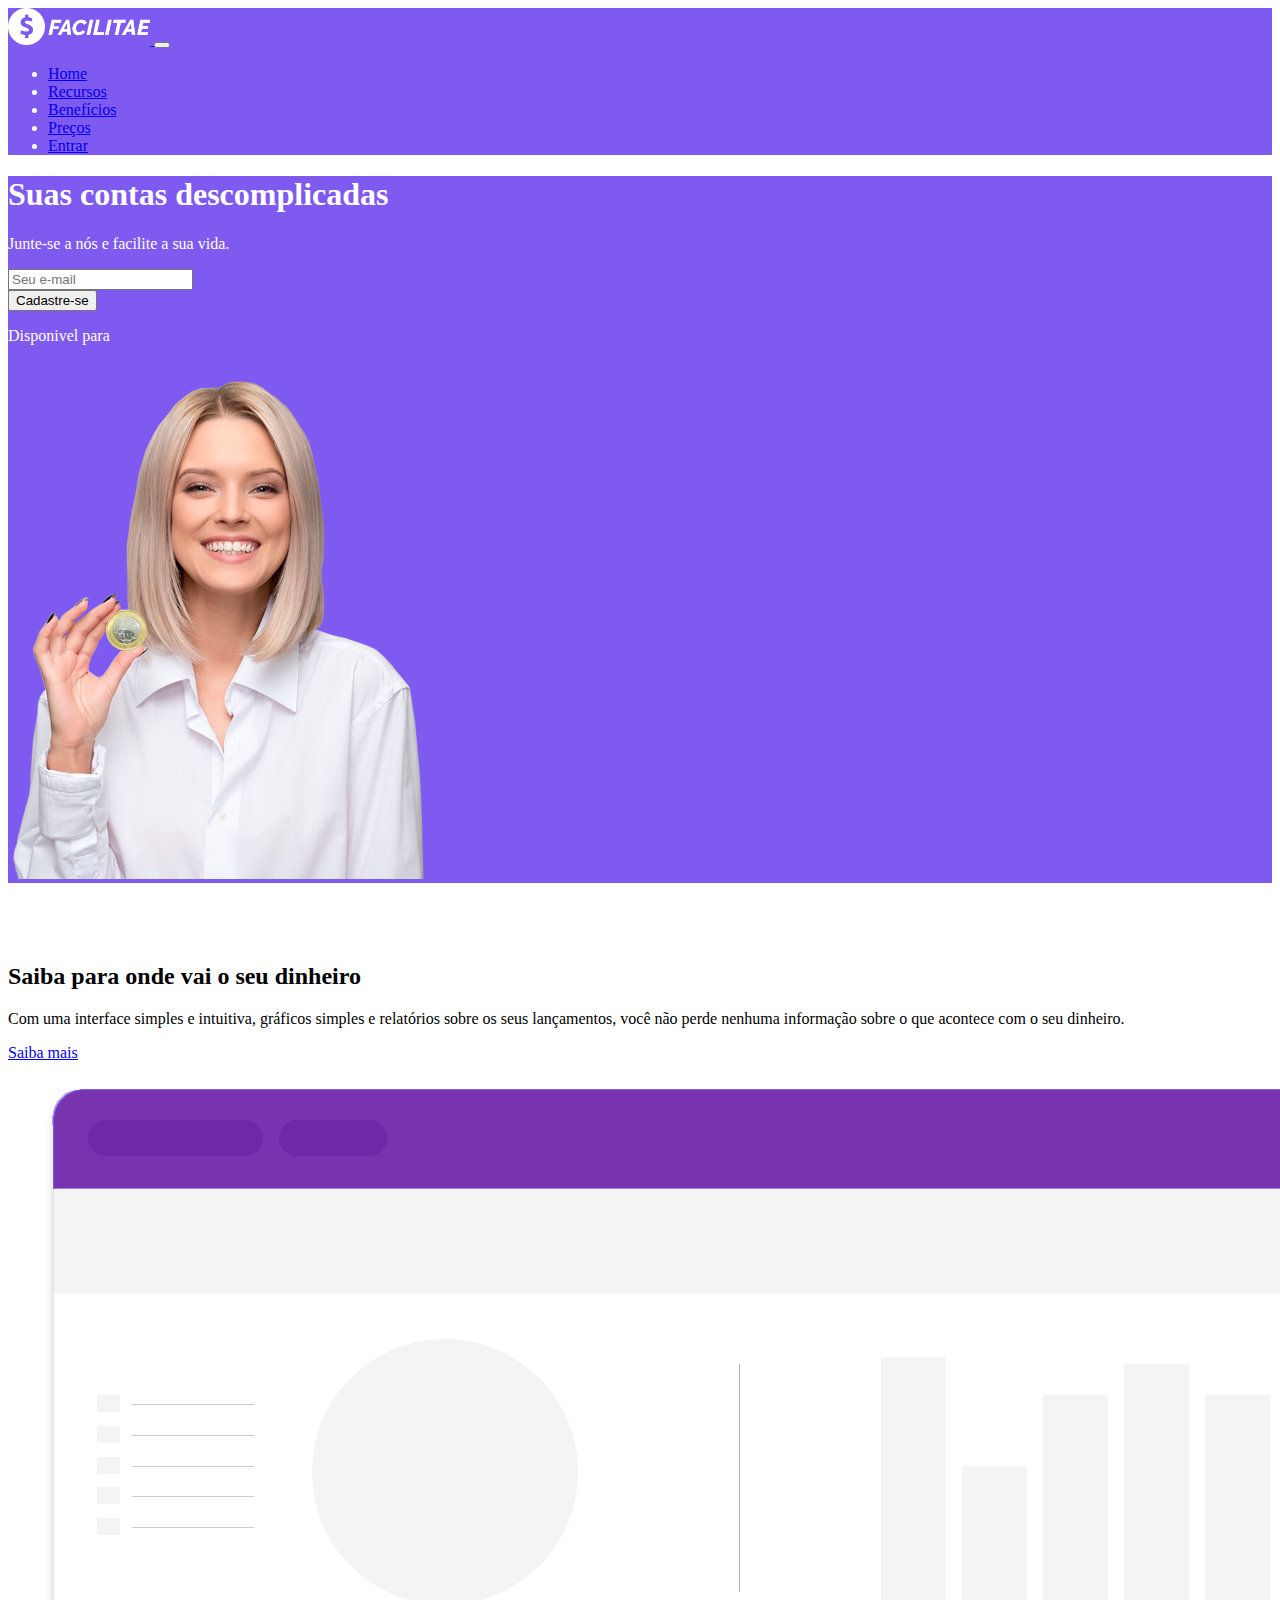
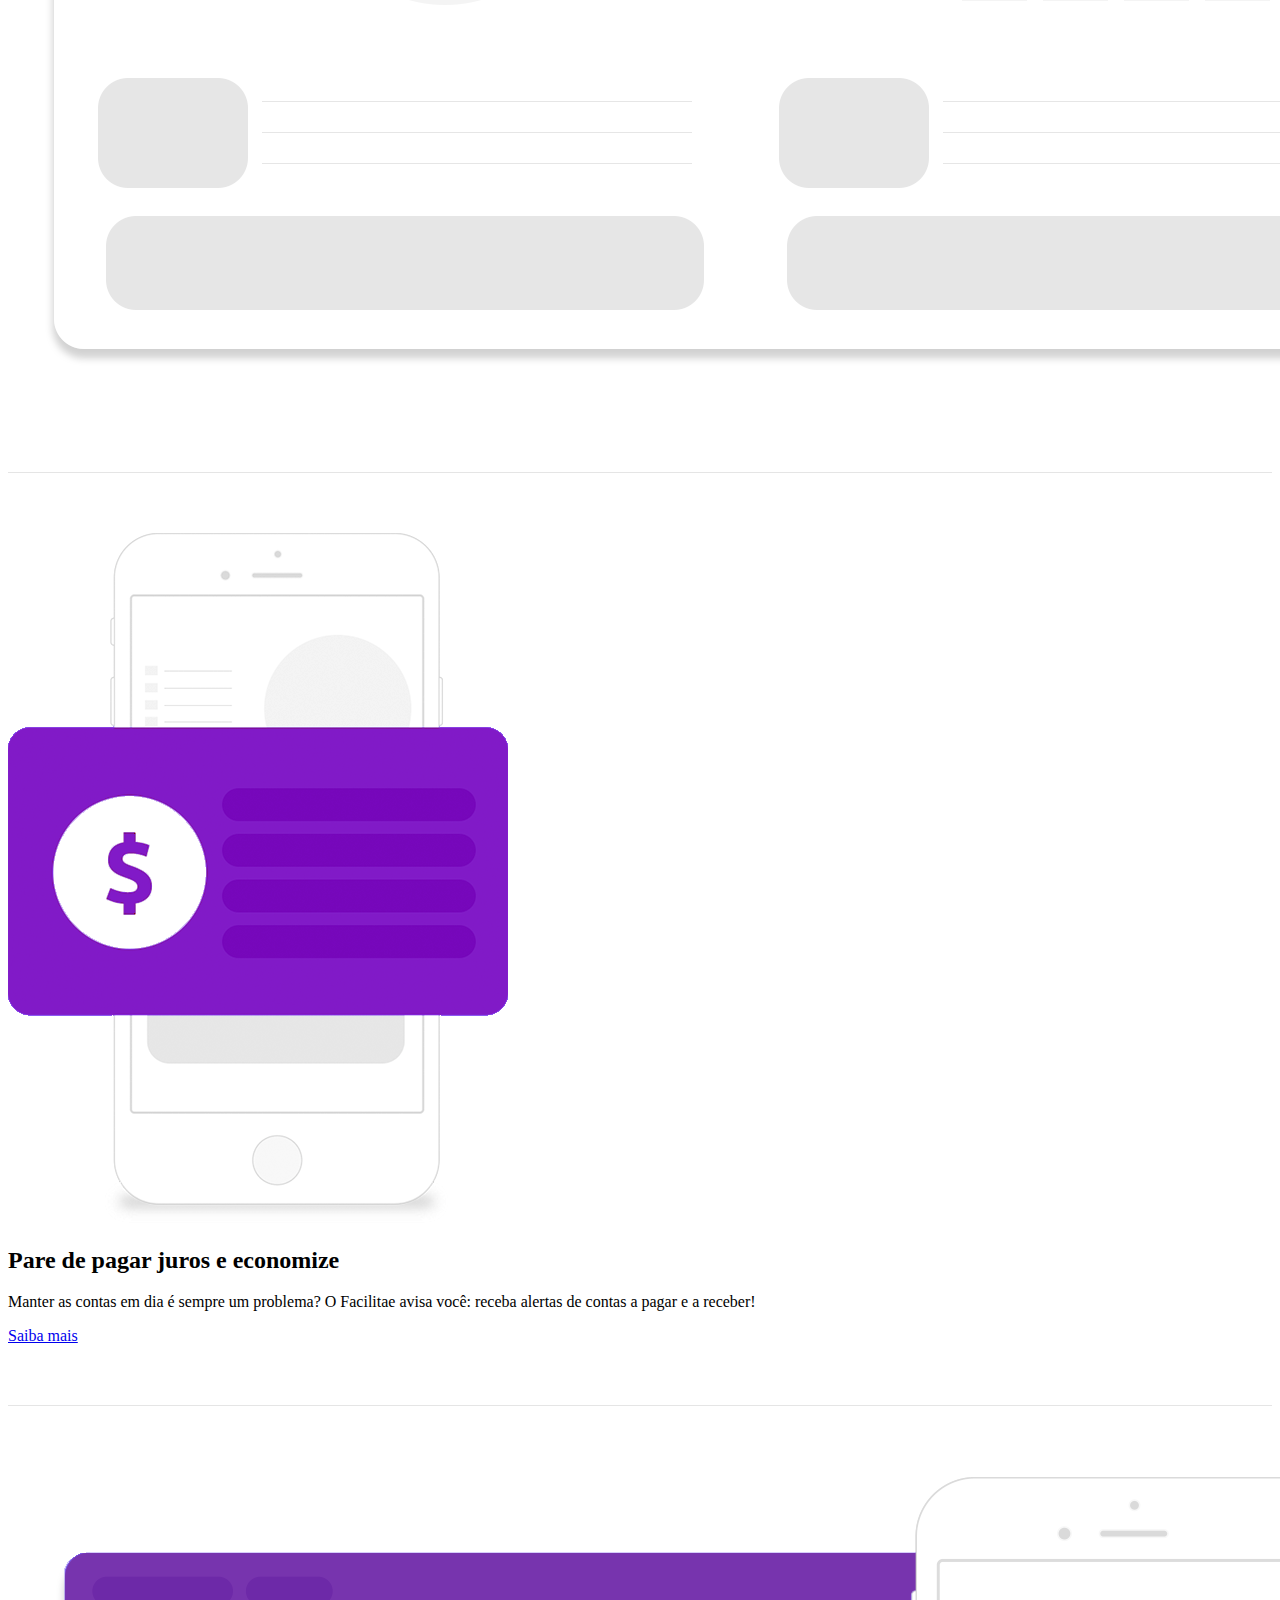
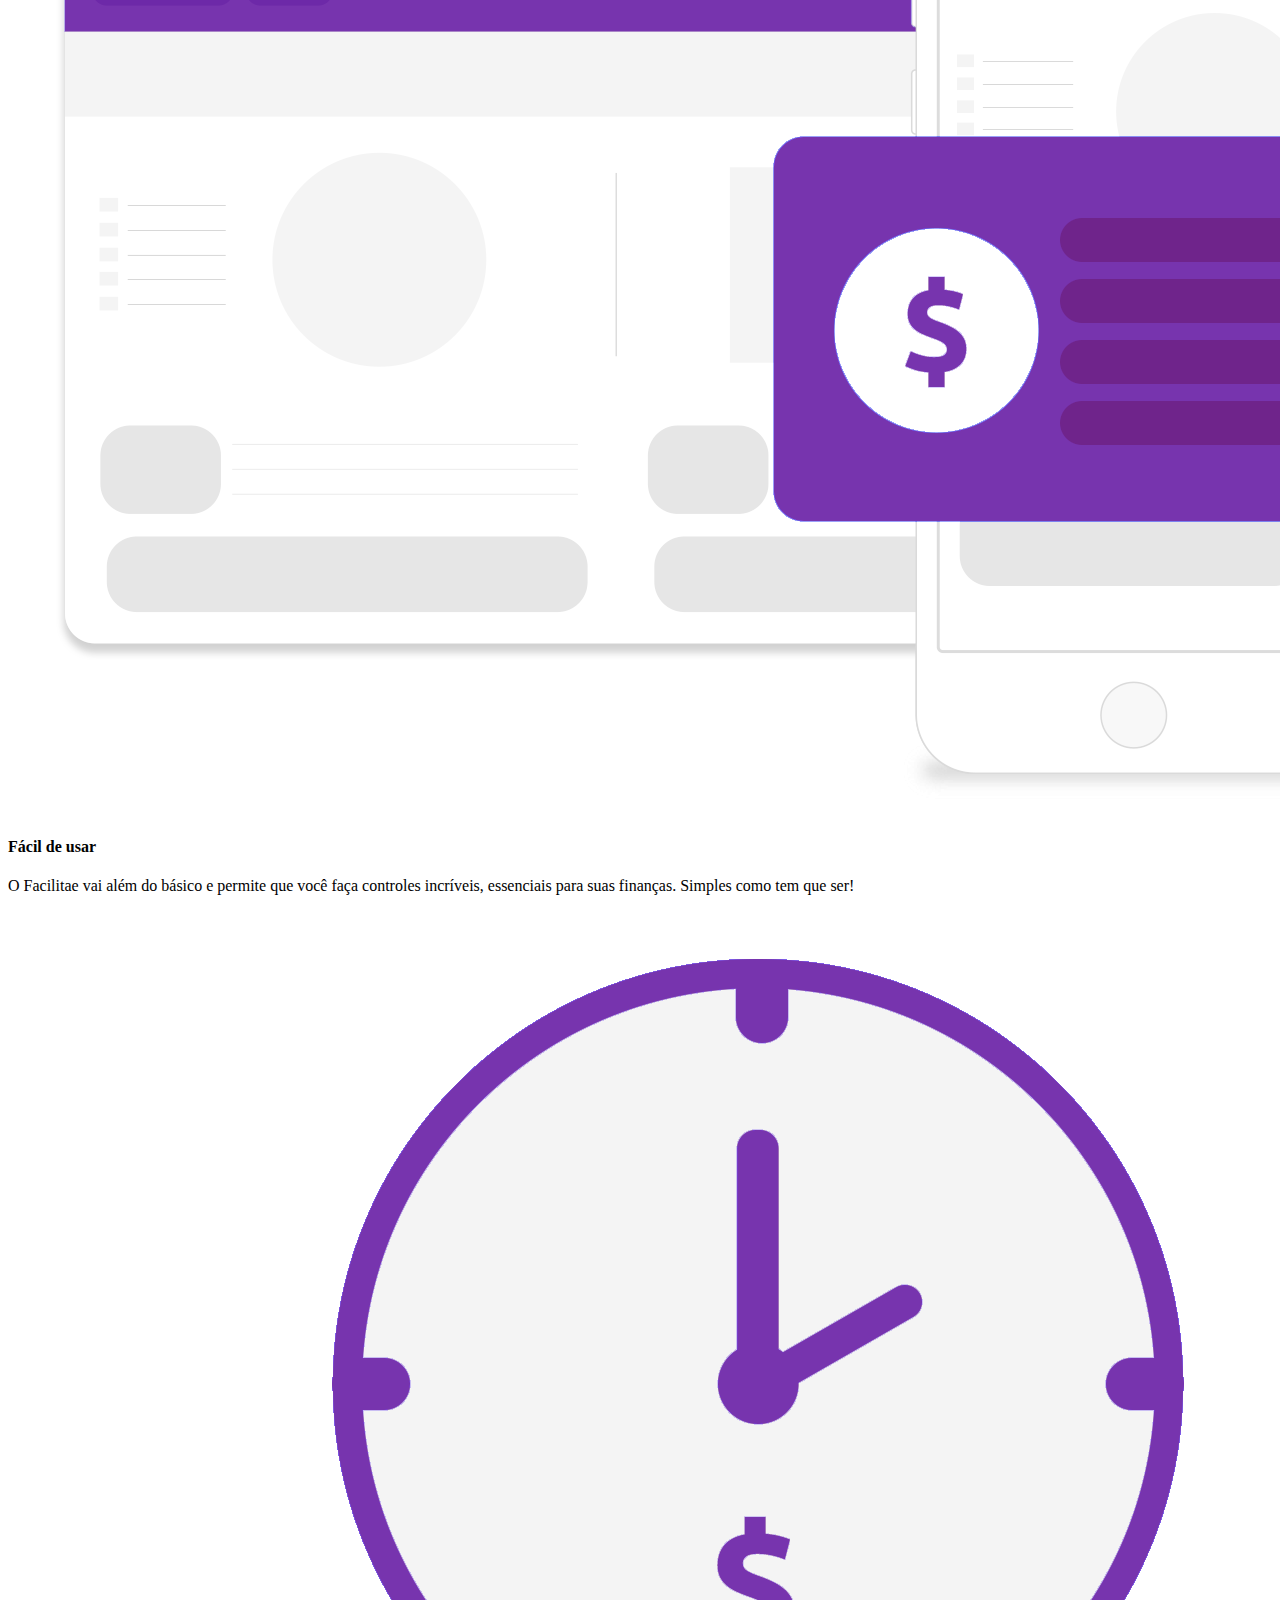
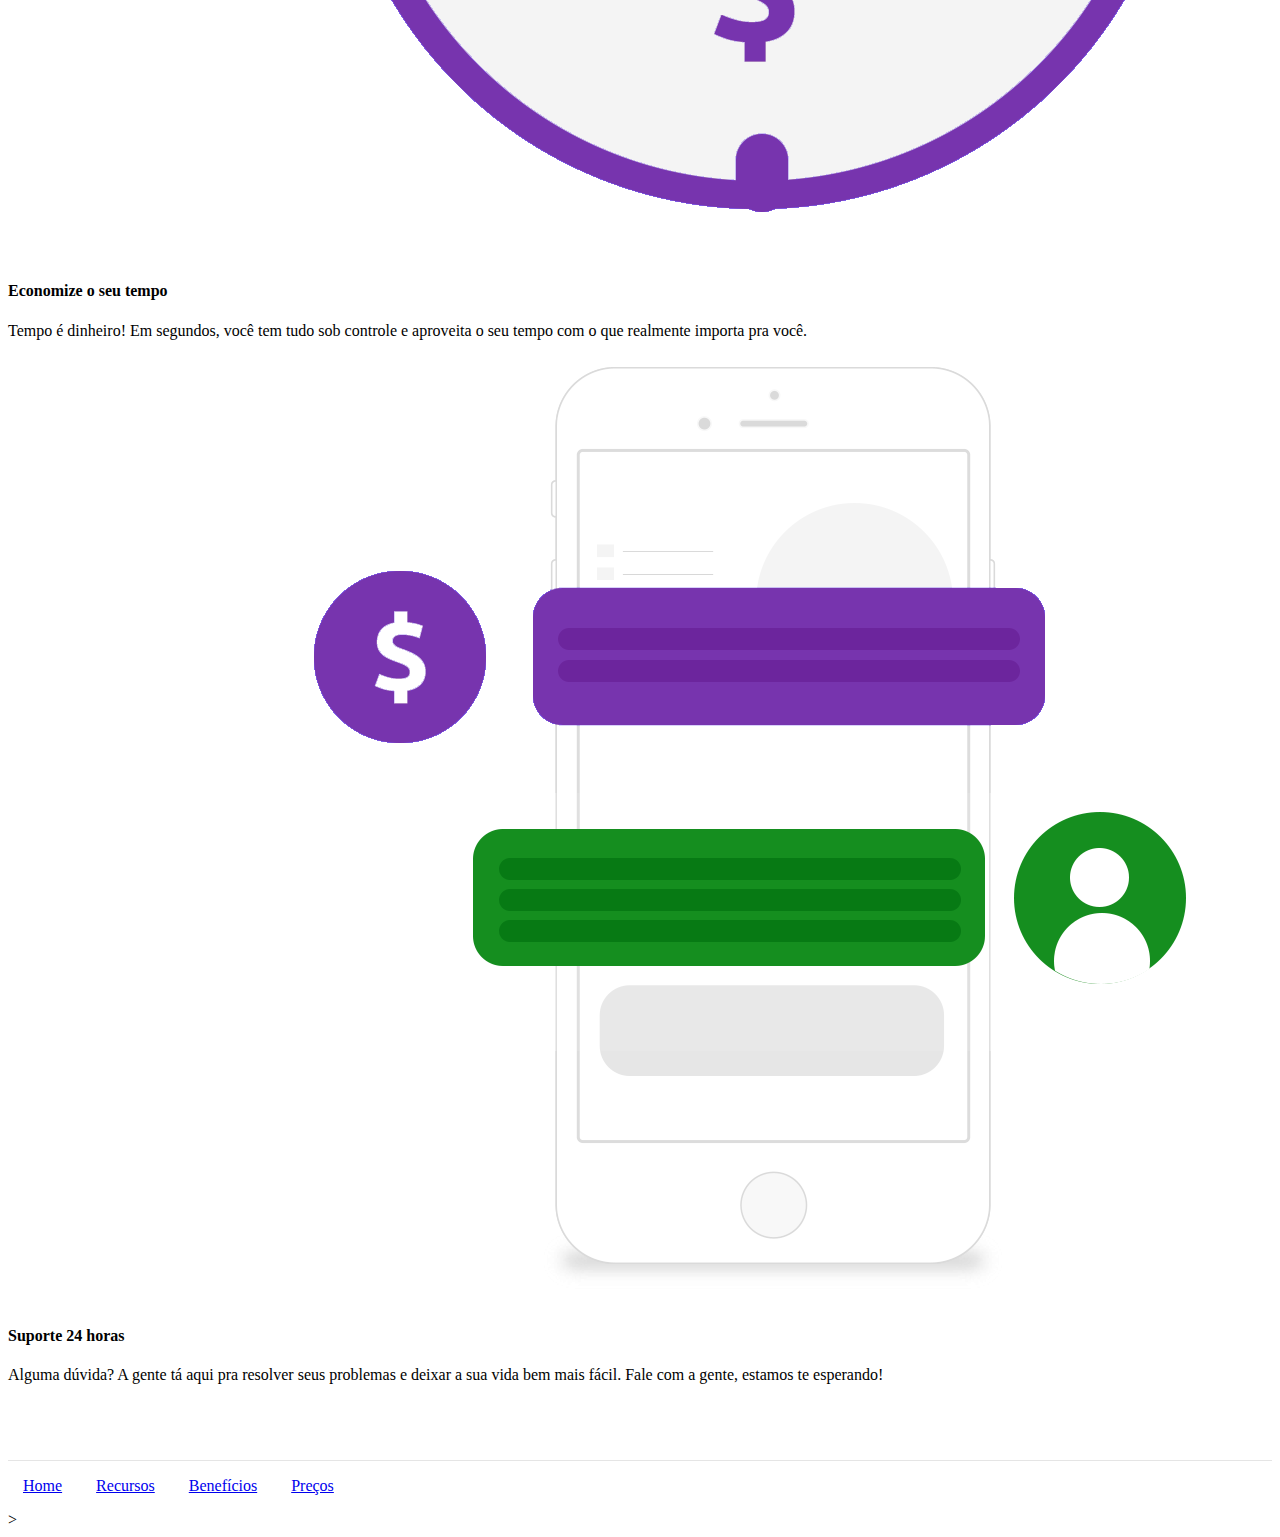
<file: index.html>
<!DOCTYPE html>
<html lang="pt-br">
  <head>
    <!-- Meta tags Obrigatórias -->
    <meta charset="utf-8">
    <meta name="viewport" content="width=device-width, initial-scale=1, shrink-to-fit=no">

    <!-- Bootstrap CSS -->
    <link rel="stylesheet" href="https://stackpath.bootstrapcdn.com/bootstrap/4.1.3/css/bootstrap.min.css" integrity="sha384-MCw98/SFnGE8fJT3GXwEOngsV7Zt27NXFoaoApmYm81iuXoPkFOJwJ8ERdknLPMO" crossorigin="anonymous">

    <!-- Font Awesome -->
    <link rel="stylesheet" href="https://use.fontawesome.com/releases/v5.3.1/css/all.css" integrity="sha384-mzrmE5qonljUremFsqc01SB46JvROS7bZs3IO2EmfFsd15uHvIt+Y8vEf7N7fWAU" crossorigin="anonymous">

    <!-- Estilo customizado -->
    <link rel="stylesheet" type="text/css" href="css/style.css">

    <title>Facilitae</title>
  </head>
  <body>
      <header>
        <nav class="navbar navbar-expand-sm navbar-light">
            <div class="container">

                <a href="#" class="navbar-brand">
                    <img src="img/logo.png" width="142">
                </a>

                <button class="navbar-toggler" data-toggle="collapse" data-target="#nav-principal">
                    <span class="navbar-toggler-icon"></span>
                </button>

                <div class="collapse navbar-collapse" id="nav-principal">
                    <ul class="navbar-nav ml-auto">
                        <li class="nav-item">
                            <a href="#" class="nav-link text-light">Home</a>
                        </li>
                        <li class="nav-item">
                            <a href="#" class="nav-link text-light">Recursos</a>
                        </li>
                        <li class="nav-item">
                            <a href="#" class="nav-link text-light">Benefícios</a>
                        </li>
                        <li class="nav-item">
                            <a href="#" class="nav-link text-light">Preços</a>
                        </li>
                        <li class="nav-item">
                            <a href="login.html" class="btn btn-light ml-4">Entrar</a>
                        </li>
                    </ul>
                </div>
            </div>
        </nav>
      </header>
      <section id="home">
        <div class="container">
            <div class="row">
                <div class="col-md-6 d-flex">
                    <div class="align-self-center">
                        <h1 class="display-4">Suas contas descomplicadas</h1>
                        <p>Junte-se a nós  e facilite a sua vida.</p>

                        <form class="mt-4 mb-4">
                            <div class="input-group input-group-lg">
                                <input type="text" placeholder="Seu e-mail" class="form-control">
                                <div class="input-group-append">
                                    <button type="button" class="btn btn-primary">Cadastre-se</button>
                                </div>
                            </div>
                        </form>
                        <p>Disponivel para
                            <a href="" class="btn btn-outline-light ml-2">
                                <i class="fab fa-android fa-lg"></i>
                            </a>
                            <a href="" class="btn btn-outline-light">
                                <i class="fab fa-apple fa-lg"></i>
                            </a>
                        </p>
                    </div>
                </div>
                <div class="col-md-6 d-none d-md-block">
                    <img src="img/capa-mulher.png">
                </div>
            </div>
        </div>
      </section>
      <section class="caixa">
          <div class="container">
              <div class="row">
                <div class="col-md-6 d-flex">
                    <div class="align-self-center">
                        <h2>Saiba para onde vai o seu dinheiro</h2>
                        <p>
                            Com uma interface simples e intuitiva, gráficos simples e relatórios sobre os seus lançamentos, você não perde nenhuma informação sobre o que acontece com o seu dinheiro. 
                        </p>
                        <a href="#" class="btn btn-primary">Saiba mais</a>
                    </div>
                </div>
                <div class="col-md-6">
                    <img src="img/saiba.png" class="img-fluid">
                </div>
              </div>
          </div>
      </section>
      <section class="caixa">
        <div class="container">
            <div class="row">
              <div class="col-md-6">
                  <img src="img/juros.png" class="img-fluid">
              </div>
              <div class="col-md-6 d-flex">
                <div class="align-self-center">
                    <h2>Pare de pagar juros e economize</h2>
                    <p>
                        Manter as contas em dia é sempre um problema? O Facilitae avisa você: receba alertas de contas a pagar e a receber!
                    </p>
                    <a href="#" class="btn btn-primary">Saiba mais</a>
                </div>
            </div>
            </div>
        </div>
    </section>
    <section class="caixa">
        <div class="container">
            <div class="row">
                <div class="col-md-4">
                    <img src="img/facil.png" class="img-fluid">
                    <h4>Fácil de usar</h4>
                    <p>O Facilitae vai além do básico e permite que você faça controles incríveis, essenciais para suas finanças. Simples como tem que ser!</p>
                </div>
                <div class="col-md-4">
                    <img src="img/economize.png" class="img-fluid">
                    <h4>Economize o seu tempo</h4>
                    <p>
                        Tempo é dinheiro! Em segundos, você tem tudo sob controle e aproveita o seu tempo com o que realmente importa pra você.
                    </p>
                </div>
                <div class="col-md-4">
                    <img src="img/suporte.png" class="img-fluid">
                    <h4>Suporte 24 horas</h4>
                    <p>Alguma dúvida? A gente tá aqui pra resolver seus problemas e deixar a sua vida bem mais fácil. Fale com a gente, estamos te esperando!</p>
                </div>
            </div>
        </div>
    </section>
    <footer class="mt-4 mb-4">
        <div class="container">
            <div class="row">
                <div class="col-md-8">
                    <p>
                        <a href="#">Home</a>
                        <a href="#">Recursos</a>
                        <a href="#">Benefícios</a>
                        <a href="#">Preços</a>
                    </p>
                </div>
                <div class="col-md-4 d-flex justify-content-end">
                    <a href="" class="btn btn-outline-dark ml-2">
                        <i class="fab fa-facebook fa-lg"></i>
                    </a>
                    <a href="" class="btn btn-outline-dark ml-2">
                        <i class="fab fa-twitter fa-lg"></i>
                    </a>
                    <a href="" class="btn btn-outline-dark ml-2">
                        <i class="fab fa-instagram fa-lg"></i>
                    </a>
                    <a href="" class="btn btn-outline-dark ml-2">
                        <i class="fab fa-youtube fa-lg"></i>
                    </a>
                </div>
            </div>
        </div>>
    </footer>
    <!-- JavaScript (Opcional) -->
    <!-- jQuery primeiro, depois Popper.js, depois Bootstrap JS -->
    <script src="https://code.jquery.com/jquery-3.3.1.slim.min.js" integrity="sha384-q8i/X+965DzO0rT7abK41JStQIAqVgRVzpbzo5smXKp4YfRvH+8abtTE1Pi6jizo" crossorigin="anonymous"></script>
    <script src="https://cdnjs.cloudflare.com/ajax/libs/popper.js/1.14.3/umd/popper.min.js" integrity="sha384-ZMP7rVo3mIykV+2+9J3UJ46jBk0WLaUAdn689aCwoqbBJiSnjAK/l8WvCWPIPm49" crossorigin="anonymous"></script>
    <script src="https://stackpath.bootstrapcdn.com/bootstrap/4.1.3/js/bootstrap.min.js" integrity="sha384-ChfqqxuZUCnJSK3+MXmPNIyE6ZbWh2IMqE241rYiqJxyMiZ6OW/JmZQ5stwEULTy" crossorigin="anonymous"></script>
  </body>
</html>
</file>
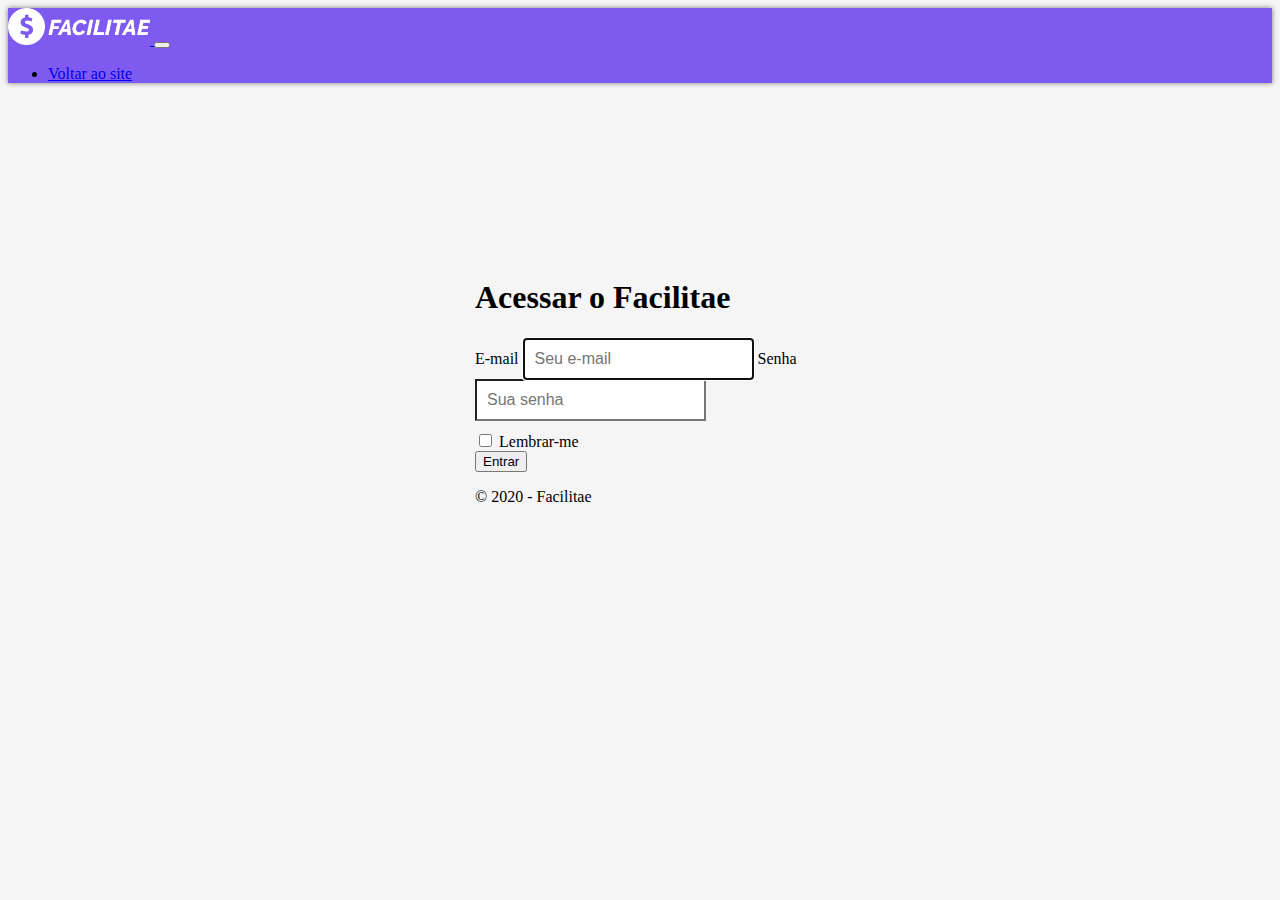
<file: login.html>
<!DOCTYPE html>
<html lang="pt-br">
  <head>
    <!-- Meta tags Obrigatórias -->
    <meta charset="utf-8">
    <meta name="viewport" content="width=device-width, initial-scale=1, shrink-to-fit=no">

    <!-- Bootstrap CSS -->
    <link rel="stylesheet" href="https://stackpath.bootstrapcdn.com/bootstrap/4.1.3/css/bootstrap.min.css" integrity="sha384-MCw98/SFnGE8fJT3GXwEOngsV7Zt27NXFoaoApmYm81iuXoPkFOJwJ8ERdknLPMO" crossorigin="anonymous">

    <!-- Font Awesome -->
    <link rel="stylesheet" href="https://use.fontawesome.com/releases/v5.3.1/css/all.css" integrity="sha384-mzrmE5qonljUremFsqc01SB46JvROS7bZs3IO2EmfFsd15uHvIt+Y8vEf7N7fWAU" crossorigin="anonymous">

    <!-- Estilo customizado -->
    <link rel="stylesheet" type="text/css" href="css/login.css">

    <title>Facilitae - Login</title>
  </head>
  <body>
    <header>
        <nav class="navbar navbar-expand-sm navbar-light">
            <div class="container">

                <a href="#" class="navbar-brand">
                    <img src="img/logo.png" width="142">
                </a>

                <button class="navbar-toggler" data-toggle="collapse" data-target="#nav-principal">
                    <span class="navbar-toggler-icon"></span>
                </button>

                <div class="collapse navbar-collapse" id="nav-principal">
                    <ul class="navbar-nav ml-auto">
                        <li class="nav-item">
                            <a href="index.html" class="btn btn-outline-light ml-4">Voltar ao site</a>
                        </li>
                    </ul>
                </div>
            </div>
        </nav>
      </header>
    <div class="entrar">
        <form class="form-signin">
            <h1 class="h3 mb-3 font-weight-normal text-center text-muted">Acessar o Facilitae</h1>
            <label for="inputEmail" class="sr-only">E-mail</label>
            <input type="email" id="inputEmail" class="form-control" placeholder="Seu e-mail" required autofocus>
            <label for="inputPassword" class="sr-only">Senha</label>
            <input type="password" id="inputPassword" class="form-control" placeholder="Sua senha" required>
            <div class="checkbox mb-3">
            <label class="ml-1">
                <input type="checkbox" value="remember-me"> Lembrar-me
            </label>
            </div>
            <button class="btn btn-lg btn-primary btn-block" type="submit">Entrar</button>
            <p class="mt-5 mb-3 text-muted text-center">&copy; 2020 - Facilitae</p>
        </form>
    </div>
  </body>
</html>
</file>
<file: css/style.css>
#home, nav{
	background: #7f5af0;
	color: white;
}

.caixa {
	padding: 60px 0;
	border-bottom: 1px solid #e5e5e5;
}

footer p a {
	margin: 5px 15px;
}

html{
	scroll-behavior: smooth;
}
</file>
<file: css/login.css>
html,
body {
  background-color: #f5f5f5;
}

nav{
  background-color: #7f5af0;
  box-shadow: 0 0 5px rgba(0, 0, 0, 0.5);
}

.entrar{
  display: -ms-flexbox;
  display: flex;
  -ms-flex-align: center;
  align-items: center;
  margin-top: 10em;
}

.form-signin {
  width: 100%;
  max-width: 330px;
  padding: 15px;
  margin: auto;
}
.form-signin .checkbox {
  font-weight: 400;
}
.form-signin .form-control {
  position: relative;
  box-sizing: border-box;
  height: auto;
  padding: 10px;
  font-size: 16px;
}
.form-signin .form-control:focus {
  z-index: 2;
}
.form-signin input[type="email"] {
  margin-bottom: -1px;
  border-bottom-right-radius: 0;
  border-bottom-left-radius: 0;
}
.form-signin input[type="password"] {
  margin-bottom: 10px;
  border-top-left-radius: 0;
  border-top-right-radius: 0;
}
</file>
